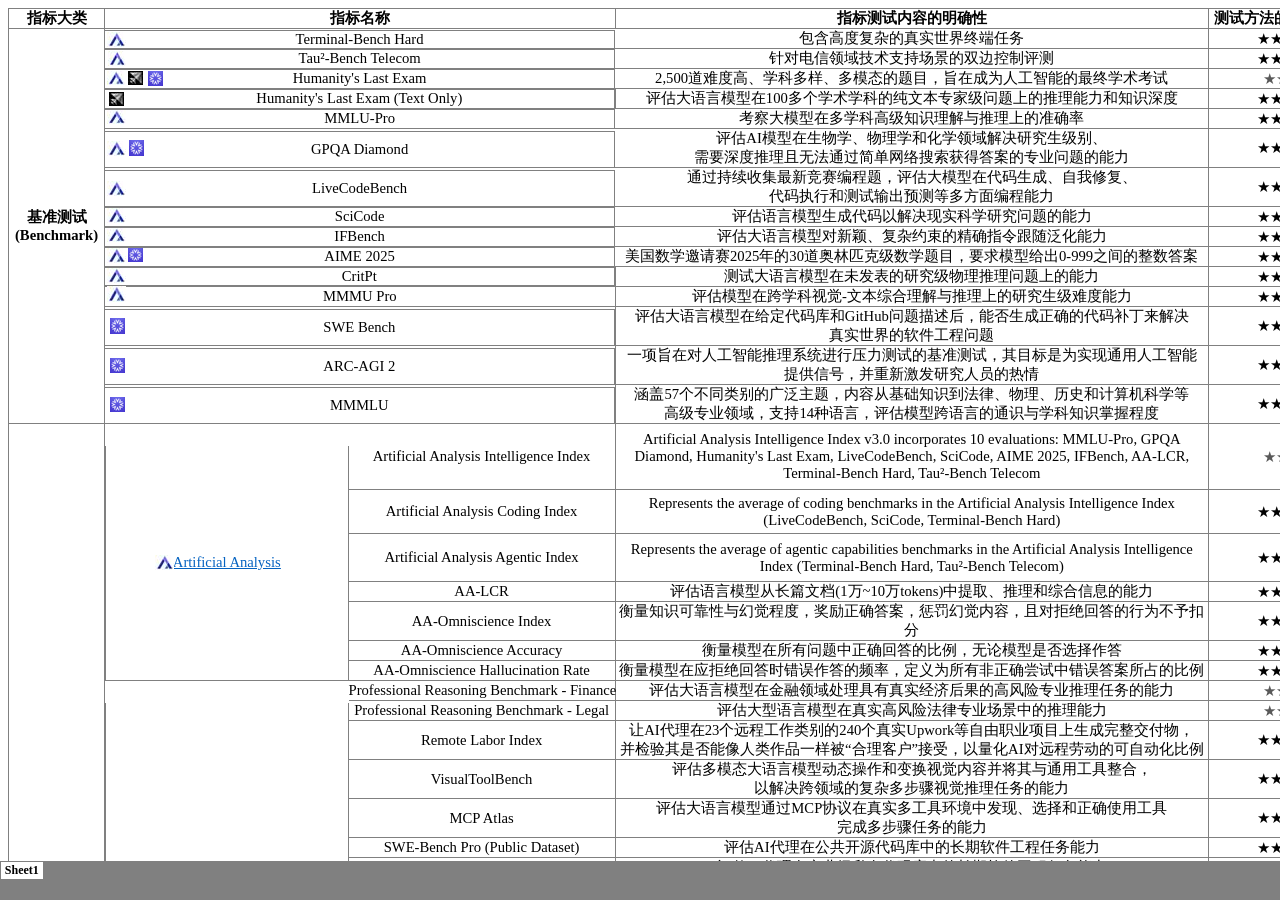
<file: index.html>
<html xmlns:v="urn:schemas-microsoft-com:vml"
xmlns:o="urn:schemas-microsoft-com:office:office"
xmlns:x="urn:schemas-microsoft-com:office:excel"
xmlns="http://www.w3.org/TR/REC-html40">

<head>
<meta name="Excel Workbook Frameset">
<meta http-equiv=Content-Type content="text/html; charset=utf-8">
<meta name=ProgId content=Excel.Sheet>
<meta name=Generator content="Microsoft Excel 15">
<link rel=File-List href="files/filelist.xml">
<![if !supportTabStrip]>
<link id="shLink" href="files/sheet001.htm">

<link id="shLink">

<script language="JavaScript">
<!--
 var c_lTabs=1;

 var c_rgszSh=new Array(c_lTabs);
 c_rgszSh[0] = "Sheet1";



 var c_rgszClr=new Array(8);
 c_rgszClr[0]="window";
 c_rgszClr[1]="buttonface";
 c_rgszClr[2]="windowframe";
 c_rgszClr[3]="windowtext";
 c_rgszClr[4]="threedlightshadow";
 c_rgszClr[5]="threedhighlight";
 c_rgszClr[6]="threeddarkshadow";
 c_rgszClr[7]="threedshadow";

 var g_iShCur;
 var g_rglTabX=new Array(c_lTabs);

function fnGetIEVer()
{
 var ua=window.navigator.userAgent
 var msie=ua.indexOf("MSIE")
 if (msie>0 && window.navigator.platform=="Win32")
  return parseInt(ua.substring(msie+5,ua.indexOf(".", msie)));
 else
  return 0;
}

function fnBuildFrameset()
{
 var szHTML="<frameset rows=\"*,18\" border=0 width=0 frameborder=no framespacing=0>"+
  "<frame src=\""+document.all.item("shLink")[0].href+"\" name=\"frSheet\" noresize>"+
  "<frameset cols=\"54,*\" border=0 width=0 frameborder=no framespacing=0>"+
  "<frame src=\"\" name=\"frScroll\" marginwidth=0 marginheight=0 scrolling=no>"+
  "<frame src=\"\" name=\"frTabs\" marginwidth=0 marginheight=0 scrolling=no>"+
  "</frameset></frameset><plaintext>";

 with (document) {
  open("text/html","replace");
  write(szHTML);
  close();
 }

 fnBuildTabStrip();
}

function fnBuildTabStrip()
{
 var szHTML=
  "<html><head><style>.clScroll {font:8pt Courier New;color:"+c_rgszClr[6]+";cursor:default;line-height:10pt;}"+
  ".clScroll2 {font:10pt Arial;color:"+c_rgszClr[6]+";cursor:default;line-height:11pt;}</style></head>"+
  "<body onclick=\"event.returnValue=false;\" ondragstart=\"event.returnValue=false;\" onselectstart=\"event.returnValue=false;\" bgcolor="+c_rgszClr[4]+" topmargin=0 leftmargin=0><table cellpadding=0 cellspacing=0 width=100%>"+
  "<tr><td colspan=6 height=1 bgcolor="+c_rgszClr[2]+"></td></tr>"+
  "<tr><td style=\"font:1pt\">&nbsp;<td>"+
  "<td valign=top id=tdScroll class=\"clScroll\" onclick=\"parent.fnFastScrollTabs(0);\" onmouseover=\"parent.fnMouseOverScroll(0);\" onmouseout=\"parent.fnMouseOutScroll(0);\"><a>&#171;</a></td>"+
  "<td valign=top id=tdScroll class=\"clScroll2\" onclick=\"parent.fnScrollTabs(0);\" ondblclick=\"parent.fnScrollTabs(0);\" onmouseover=\"parent.fnMouseOverScroll(1);\" onmouseout=\"parent.fnMouseOutScroll(1);\"><a>&lt</a></td>"+
  "<td valign=top id=tdScroll class=\"clScroll2\" onclick=\"parent.fnScrollTabs(1);\" ondblclick=\"parent.fnScrollTabs(1);\" onmouseover=\"parent.fnMouseOverScroll(2);\" onmouseout=\"parent.fnMouseOutScroll(2);\"><a>&gt</a></td>"+
  "<td valign=top id=tdScroll class=\"clScroll\" onclick=\"parent.fnFastScrollTabs(1);\" onmouseover=\"parent.fnMouseOverScroll(3);\" onmouseout=\"parent.fnMouseOutScroll(3);\"><a>&#187;</a></td>"+
  "<td style=\"font:1pt\">&nbsp;<td></tr></table></body></html>";

 with (frames['frScroll'].document) {
  open("text/html","replace");
  write(szHTML);
  close();
 }

 szHTML =
  "<html><head>"+
  "<style>A:link,A:visited,A:active {text-decoration:none;"+"color:"+c_rgszClr[3]+";}"+
  ".clTab {cursor:hand;background:"+c_rgszClr[1]+";font:9pt 宋体;padding-left:3px;padding-right:3px;text-align:center;}"+
  ".clBorder {background:"+c_rgszClr[2]+";font:1pt;}"+
  "</style></head><body onload=\"parent.fnInit();\" onselectstart=\"event.returnValue=false;\" ondragstart=\"event.returnValue=false;\" bgcolor="+c_rgszClr[4]+
  " topmargin=0 leftmargin=0><table id=tbTabs cellpadding=0 cellspacing=0>";

 var iCellCount=(c_lTabs+1)*2;

 var i;
 for (i=0;i<iCellCount;i+=2)
  szHTML+="<col width=1><col>";

 var iRow;
 for (iRow=0;iRow<6;iRow++) {

  szHTML+="<tr>";

  if (iRow==5)
   szHTML+="<td colspan="+iCellCount+"></td>";
  else {
   if (iRow==0) {
    for(i=0;i<iCellCount;i++)
     szHTML+="<td height=1 class=\"clBorder\"></td>";
   } else if (iRow==1) {
    for(i=0;i<c_lTabs;i++) {
     szHTML+="<td height=1 nowrap class=\"clBorder\">&nbsp;</td>";
     szHTML+=
      "<td id=tdTab height=1 nowrap class=\"clTab\" onmouseover=\"parent.fnMouseOverTab("+i+");\" onmouseout=\"parent.fnMouseOutTab("+i+");\">"+
      "<a href=\""+document.all.item("shLink")[i].href+"\" target=\"frSheet\" id=aTab>&nbsp;"+c_rgszSh[i]+"&nbsp;</a></td>";
    }
    szHTML+="<td id=tdTab height=1 nowrap class=\"clBorder\"><a id=aTab>&nbsp;</a></td><td width=100%></td>";
   } else if (iRow==2) {
    for (i=0;i<c_lTabs;i++)
     szHTML+="<td height=1></td><td height=1 class=\"clBorder\"></td>";
    szHTML+="<td height=1></td><td height=1></td>";
   } else if (iRow==3) {
    for (i=0;i<iCellCount;i++)
     szHTML+="<td height=1></td>";
   } else if (iRow==4) {
    for (i=0;i<c_lTabs;i++)
     szHTML+="<td height=1 width=1></td><td height=1></td>";
    szHTML+="<td height=1 width=1></td><td></td>";
   }
  }
  szHTML+="</tr>";
 }

 szHTML+="</table></body></html>";
 with (frames['frTabs'].document) {
  open("text/html","replace");
  charset=document.charset;
  write(szHTML);
  close();
 }
}

function fnInit()
{
 g_rglTabX[0]=0;
 var i;
 for (i=1;i<=c_lTabs;i++)
  with (frames['frTabs'].document.all.tbTabs.rows[1].cells[fnTabToCol(i-1)])
   g_rglTabX[i]=offsetLeft+offsetWidth-6;
}

function fnTabToCol(iTab)
{
 return 2*iTab+1;
}

function fnNextTab(fDir)
{
 var iNextTab=-1;
 var i;

 with (frames['frTabs'].document.body) {
  if (fDir==0) {
   if (scrollLeft>0) {
    for (i=0;i<c_lTabs&&g_rglTabX[i]<scrollLeft;i++);
    if (i<c_lTabs)
     iNextTab=i-1;
   }
  } else {
   if (g_rglTabX[c_lTabs]+6>offsetWidth+scrollLeft) {
    for (i=0;i<c_lTabs&&g_rglTabX[i]<=scrollLeft;i++);
    if (i<c_lTabs)
     iNextTab=i;
   }
  }
 }
 return iNextTab;
}

function fnScrollTabs(fDir)
{
 var iNextTab=fnNextTab(fDir);

 if (iNextTab>=0) {
  frames['frTabs'].scroll(g_rglTabX[iNextTab],0);
  return true;
 } else
  return false;
}

function fnFastScrollTabs(fDir)
{
 if (c_lTabs>16)
  frames['frTabs'].scroll(g_rglTabX[fDir?c_lTabs-1:0],0);
 else
  if (fnScrollTabs(fDir)>0) window.setTimeout("fnFastScrollTabs("+fDir+");",5);
}

function fnSetTabProps(iTab,fActive)
{
 var iCol=fnTabToCol(iTab);
 var i;

 if (iTab>=0) {
  with (frames['frTabs'].document.all) {
   with (tbTabs) {
    for (i=0;i<=4;i++) {
     with (rows[i]) {
      if (i==0)
       cells[iCol].style.background=c_rgszClr[fActive?0:2];
      else if (i>0 && i<4) {
       if (fActive) {
        cells[iCol-1].style.background=c_rgszClr[2];
        cells[iCol].style.background=c_rgszClr[0];
        cells[iCol+1].style.background=c_rgszClr[2];
       } else {
        if (i==1) {
         cells[iCol-1].style.background=c_rgszClr[2];
         cells[iCol].style.background=c_rgszClr[1];
         cells[iCol+1].style.background=c_rgszClr[2];
        } else {
         cells[iCol-1].style.background=c_rgszClr[4];
         cells[iCol].style.background=c_rgszClr[(i==2)?2:4];
         cells[iCol+1].style.background=c_rgszClr[4];
        }
       }
      } else
       cells[iCol].style.background=c_rgszClr[fActive?2:4];
     }
    }
   }
   with (aTab[iTab].style) {
    cursor=(fActive?"default":"hand");
    color=c_rgszClr[3];
   }
  }
 }
}

function fnMouseOverScroll(iCtl)
{
 frames['frScroll'].document.all.tdScroll[iCtl].style.color=c_rgszClr[7];
}

function fnMouseOutScroll(iCtl)
{
 frames['frScroll'].document.all.tdScroll[iCtl].style.color=c_rgszClr[6];
}

function fnMouseOverTab(iTab)
{
 if (iTab!=g_iShCur) {
  var iCol=fnTabToCol(iTab);
  with (frames['frTabs'].document.all) {
   tdTab[iTab].style.background=c_rgszClr[5];
  }
 }
}

function fnMouseOutTab(iTab)
{
 if (iTab>=0) {
  var elFrom=frames['frTabs'].event.srcElement;
  var elTo=frames['frTabs'].event.toElement;

  if ((!elTo) ||
   (elFrom.tagName==elTo.tagName) ||
   (elTo.tagName=="A" && elTo.parentElement!=elFrom) ||
   (elFrom.tagName=="A" && elFrom.parentElement!=elTo)) {

   if (iTab!=g_iShCur) {
    with (frames['frTabs'].document.all) {
     tdTab[iTab].style.background=c_rgszClr[1];
    }
   }
  }
 }
}

function fnSetActiveSheet(iSh)
{
 if (iSh!=g_iShCur) {
  fnSetTabProps(g_iShCur,false);
  fnSetTabProps(iSh,true);
  g_iShCur=iSh;
 }
}

 window.g_iIEVer=fnGetIEVer();
 if (window.g_iIEVer>=4)
  fnBuildFrameset();
//-->
</script>
<![endif]><!--[if gte mso 9]><xml>
 <x:ExcelWorkbook>
  <x:ExcelWorksheets>
   <x:ExcelWorksheet>
    <x:Name>Sheet1</x:Name>
    <x:WorksheetSource HRef="files/sheet001.htm"/>
   </x:ExcelWorksheet>
  </x:ExcelWorksheets>
  <x:Stylesheet HRef="files/stylesheet.css"/>
  <x:WindowHeight>17040</x:WindowHeight>
  <x:WindowWidth>26136</x:WindowWidth>
  <x:WindowTopX>32767</x:WindowTopX>
  <x:WindowTopY>32767</x:WindowTopY>
  <x:ProtectStructure>False</x:ProtectStructure>
  <x:ProtectWindows>False</x:ProtectWindows>
 </x:ExcelWorkbook>
</xml><![endif]-->
</head>

<frameset rows="*,39" border=0 width=0 frameborder=no framespacing=0>
 <frame src="files/sheet001.htm" name="frSheet">
 <frame src="files/tabstrip.htm" name="frTabs" marginwidth=0 marginheight=0>
 <noframes>
  <body>
   <p>此页面使用了框架，而您的浏览器不支持框架。</p>
  </body>
 </noframes>
</frameset>
</html>
</file>
